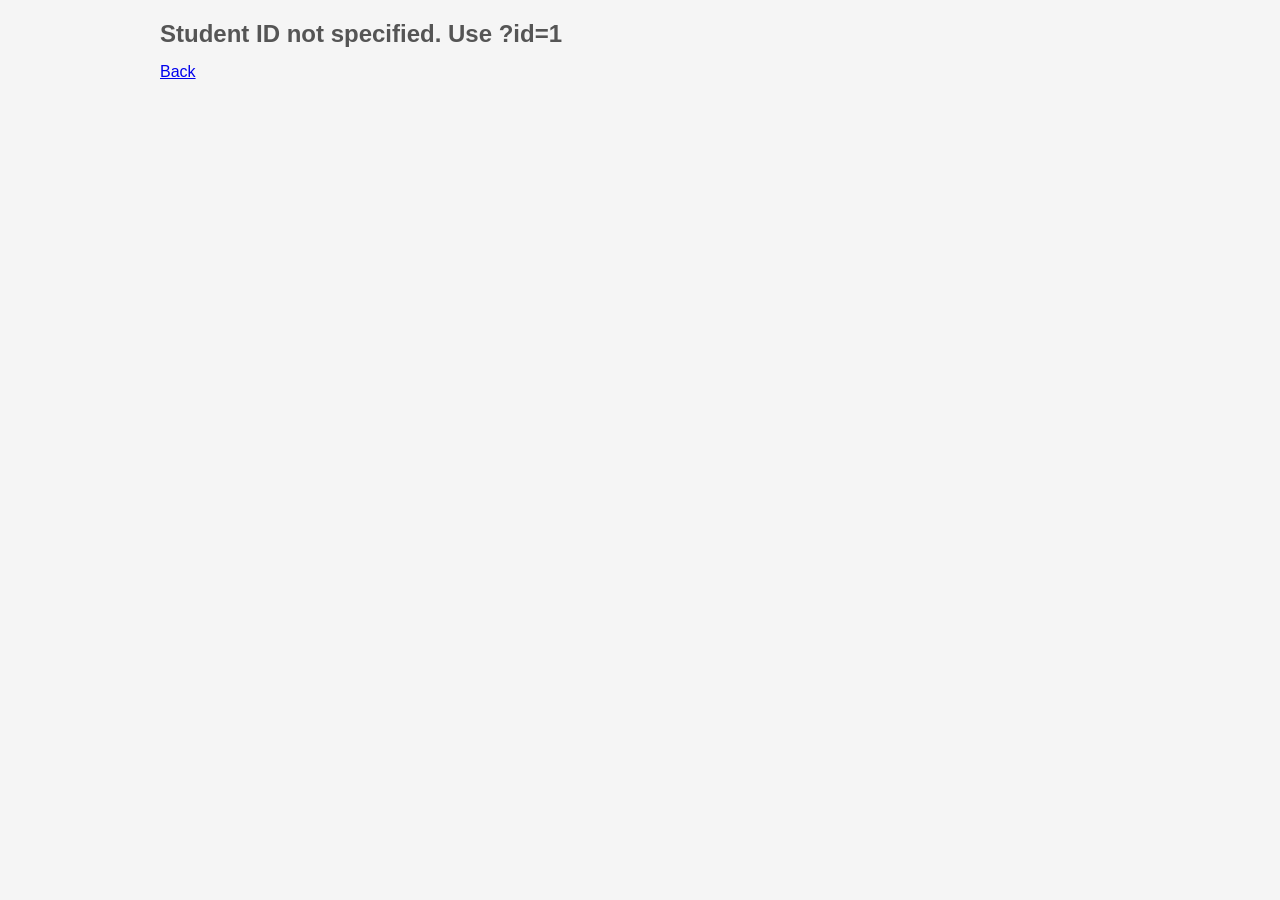
<file: wwwroot/student.html>
<!DOCTYPE html>
<html lang="uk">

<head>
    <meta charset="UTF-8">
    <meta name="viewport" content="width=device-width, initial-scale=1.0">
    <title>Student Profile</title>
    <link rel="stylesheet" href="css/site.css">
    <style>
        .profile-header {
            display: flex;
            gap: 30px;
            align-items: flex-start;
            margin-bottom: 25px;
        }

        .profile-info {
            flex: 1;
        }

        .profile-info h2 {
            margin-bottom: 10px;
            color: #333;
        }

        .profile-info p {
            margin-bottom: 5px;
            color: #555;
        }

        .profile-info span {
            color: #333;
            font-weight: bold;
        }

        .section {
            background: #fff;
            padding: 20px;
            border-radius: 5px;
            box-shadow: 0 1px 3px rgba(0, 0, 0, 0.1);
            margin-bottom: 20px;
        }

        .section h3 {
            margin-bottom: 15px;
            color: #4CAF50;
        }

        .back-link {
            display: inline-block;
            margin-bottom: 15px;
            color: #4CAF50;
            text-decoration: none;
        }

        .back-link:hover {
            text-decoration: underline;
        }

        .balance-box {
            display: inline-block;
            padding: 8px 20px;
            border-radius: 8px;
            font-size: 20px;
            font-weight: bold;
        }

        .balance-positive {
            background: #e8f5e9;
            color: #2e7d32;
        }

        .balance-zero {
            background: #fff3e0;
            color: #e65100;
        }
    </style>
</head>

<body>
    <a href="/" class="back-link">← Back to Admin Panel</a>

    <div class="section">
        <div class="profile-header">
            <div class="profile-info">
                <h2 id="student-name">Loading...</h2>
                <p>Email: <span id="student-email"></span></p>
                <p>Phone: <span id="student-phone"></span></p>
                <p>Registered: <span id="student-date"></span></p>
            </div>
            <div style="text-align:center;">
                <p style="color:#555;margin-bottom:5px;">Balance</p>
                <div id="student-balance" class="balance-box balance-zero">0 ₴</div>
            </div>
        </div>
    </div>

    <div class="section">
        <h3>Top Up Balance</h3>
        <form onsubmit="topUp(); return false;">
            <input type="number" id="topup-amount" placeholder="Amount" min="1" step="1" required style="width:150px;">
            <button type="submit">Top Up</button>
        </form>
    </div>

    <div class="section">
        <h3>Statistics</h3>
        <div id="stats" style="display:flex;gap:20px;flex-wrap:wrap;"></div>
    </div>

    <div class="section">
        <h3>Lessons</h3>
        <div id="week-nav"></div>
        <table>
            <thead>
                <tr>
                    <th>Date</th>
                    <th>Time</th>
                    <th>Duration</th>
                    <th>Subject</th>
                    <th>Teacher</th>
                    <th>Status</th>
                </tr>
            </thead>
            <tbody id="schedule-table"></tbody>
        </table>
        <p id="no-lessons" style="display:none; color:#999;">No lessons this week</p>
    </div>

    <script src="js/student.js"></script>
</body>

</html>
</file>
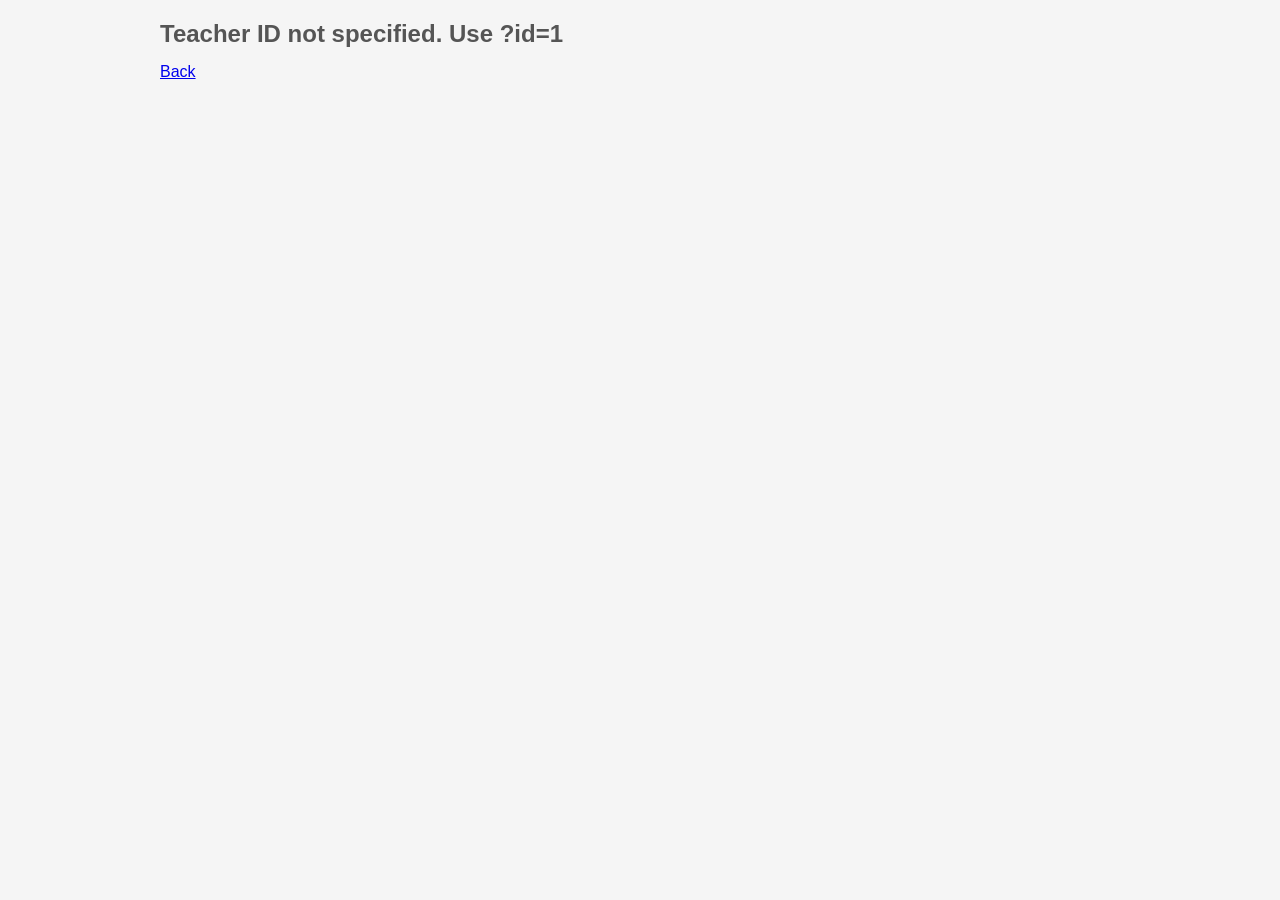
<file: wwwroot/teacher.html>
<!DOCTYPE html>
<html lang="uk">

<head>
    <meta charset="UTF-8">
    <meta name="viewport" content="width=device-width, initial-scale=1.0">
    <title>Teacher Profile</title>
    <link rel="stylesheet" href="css/site.css">
    <style>
        .profile-header {
            display: flex;
            gap: 30px;
            align-items: flex-start;
            margin-bottom: 25px;
        }

        .profile-info {
            flex: 1;
        }

        .profile-info h2 {
            margin-bottom: 10px;
            color: #333;
        }

        .profile-info p {
            margin-bottom: 5px;
            color: #555;
        }

        .profile-info span {
            color: #333;
            font-weight: bold;
        }

        .section {
            background: #fff;
            padding: 20px;
            border-radius: 5px;
            box-shadow: 0 1px 3px rgba(0, 0, 0, 0.1);
            margin-bottom: 20px;
        }

        .section h3 {
            margin-bottom: 15px;
            color: #4CAF50;
        }

        .back-link {
            display: inline-block;
            margin-bottom: 15px;
            color: #4CAF50;
            text-decoration: none;
        }

        .back-link:hover {
            text-decoration: underline;
        }

        .badge {
            display: inline-block;
            padding: 3px 10px;
            border-radius: 12px;
            font-size: 12px;
            font-weight: bold;
            color: #fff;
            background: #4CAF50;
        }
    </style>
</head>

<body>
    <a href="/" class="back-link">← Back to Admin Panel</a>
    <div id="profile-header" class="section">
        <div class="profile-header">
            <div class="profile-info">
                <h2 id="teacher-name">Loading...</h2>
                <p>Email: <span id="teacher-email"></span></p>
                <p>Phone: <span id="teacher-phone"></span></p>
                <p>Subject: <span id="teacher-subject" class="badge"></span></p>
            </div>
        </div>
    </div>

    <div class="section">
        <h3>Schedule</h3>
        <div id="week-nav"></div>
        <table>
            <thead>
                <tr>
                    <th>Date</th>
                    <th>Time</th>
                    <th>Duration</th>
                    <th>Subject</th>
                    <th>Student</th>
                    <th>Status</th>
                </tr>
            </thead>
            <tbody id="schedule-table"></tbody>
        </table>
        <p id="no-lessons" style="display:none; color:#999;">No lessons scheduled</p>
    </div>

    <div class="section">
        <h3>My Students</h3>
        <table>
            <thead>
                <tr>
                    <th>Name</th>
                    <th>Email</th>
                    <th>Phone</th>
                </tr>
            </thead>
            <tbody id="students-table"></tbody>
        </table>
        <p id="no-students" style="display:none; color:#999;">No students yet</p>
    </div>

    <div class="section">
        <h3>Submit Request</h3>
        <form onsubmit="submitRequest(); return false;">
            <select id="request-type" required>
                <option value="DayOff">Day Off</option>
                <option value="Reschedule">Reschedule</option>
            </select>
            <input type="text" id="request-desc" placeholder="Description" style="flex:1;">
            <button type="submit">Submit</button>
        </form>
        <h3 style="margin-top:20px;">My Requests</h3>
        <table>
            <thead>
                <tr>
                    <th>Type</th>
                    <th>Description</th>
                    <th>Date</th>
                    <th>Status</th>
                </tr>
            </thead>
            <tbody id="requests-table"></tbody>
        </table>
    </div>

    <script src="js/teacher.js"></script>
</body>

</html>
</file>
<file: wwwroot/css/site.css>
* {
    margin: 0;
    padding: 0;
    box-sizing: border-box;
}

body {
    font-family: Arial, sans-serif;
    max-width: 1000px;
    margin: 0 auto;
    padding: 20px;
    background: #f5f5f5;
}

h1 {
    margin-bottom: 20px;
    color: #333;
}

h2 {
    margin-bottom: 15px;
    color: #555;
}

.tabs {
    display: flex;
    gap: 5px;
    margin-bottom: 20px;
    border-bottom: 2px solid #ddd;
    padding-bottom: 10px;
}

.tab {
    padding: 8px 16px;
    border: 1px solid #ddd;
    background: #fff;
    cursor: pointer;
    border-radius: 5px 5px 0 0;
}

.tab.active {
    background: #4CAF50;
    color: #fff;
    border-color: #4CAF50;
}

.tab-content {
    display: none;
    background: #fff;
    padding: 20px;
    border-radius: 5px;
    box-shadow: 0 1px 3px rgba(0, 0, 0, 0.1);
}

.tab-content.active {
    display: block;
}

form {
    display: flex;
    gap: 8px;
    margin-bottom: 15px;
    flex-wrap: wrap;
    align-items: center;
}

input,
select {
    padding: 6px 10px;
    border: 1px solid #ddd;
    border-radius: 4px;
    font-size: 14px;
}

button {
    padding: 6px 14px;
    border: 1px solid #ddd;
    border-radius: 4px;
    cursor: pointer;
    font-size: 14px;
    background: #fff;
}

button[type="submit"],
form>button:first-of-type {
    background: #4CAF50;
    color: #fff;
    border-color: #4CAF50;
}

button:hover {
    opacity: 0.85;
}

.edit-form {
    background: #fffde7;
    padding: 12px;
    border: 1px solid #fdd835;
    border-radius: 5px;
    margin-bottom: 15px;
}

.edit-form h3 {
    margin-bottom: 8px;
    font-size: 14px;
}

table {
    width: 100%;
    border-collapse: collapse;
}

th,
td {
    padding: 8px 10px;
    text-align: left;
    border-bottom: 1px solid #eee;
    font-size: 14px;
}

th {
    background: #f9f9f9;
    font-weight: bold;
}

tr:hover {
    background: #f5f5f5;
}

.status-cancelled {
    color: #e53935;
    font-weight: bold;
}

.status-active {
    color: #43a047;
    font-weight: bold;
}

.status-completed {
    color: #1565c0;
    font-weight: bold;
}
</file>
